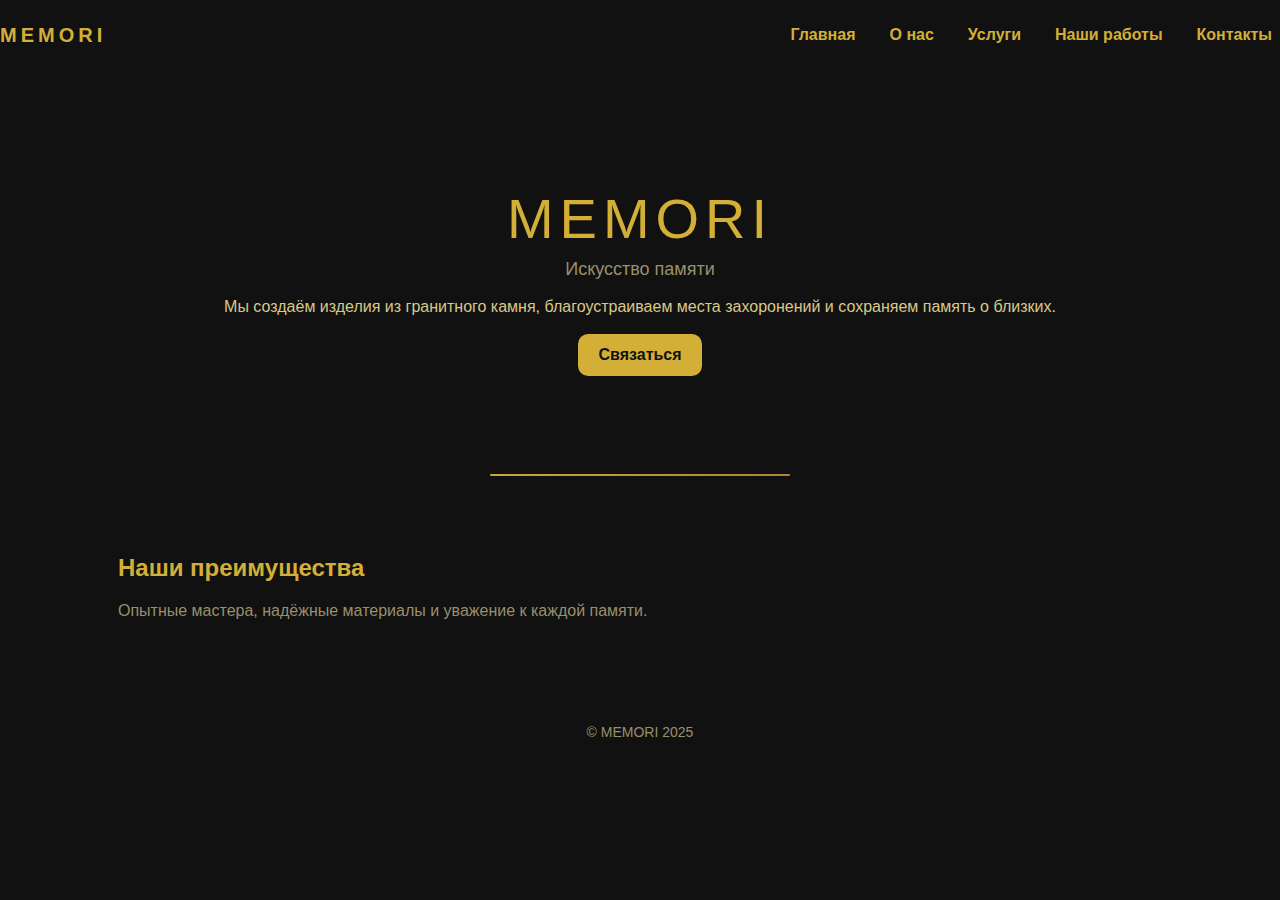
<file: index.html>
<!doctype html>
<html lang="ru">
<head><meta charset="utf-8"><meta name="viewport" content="width=device-width,initial-scale=1"><title>MEMORI — Главная</title><link rel="stylesheet" href="style.css"></head><body><div class="header"><div class="brand">MEMORI</div><button class="burger" id="burger">☰</button><div class="nav" id="navMenu"> <a href="index.html">Главная</a><a href="about.html">О нас</a> <a href="services.html">Услуги</a> <a href="works.html">Наши работы</a><a href="contacts.html">Контакты</a> </div></div><script>document.getElementById('burger').addEventListener('click', function(){document.getElementById('navMenu').classList.toggle('show');});</script>
<main class="container"><section class="hero"><div class="title">MEMORI</div><div class="subtitle">Искусство памяти</div><div class="lead">Мы создаём изделия из гранитного камня, благоустраиваем места захоронений и сохраняем память о близких.</div><a class="btn" href="contacts.html">Связаться</a></section><div class="divider"></div><section class="content-block"><h2 style="color:var(--gold)">Наши преимущества</h2><p style="color:var(--muted)">Опытные мастера, надёжные материалы и уважение к каждой памяти.</p></section></main><footer class="footer">© MEMORI 2025</footer></body></html>
</file>
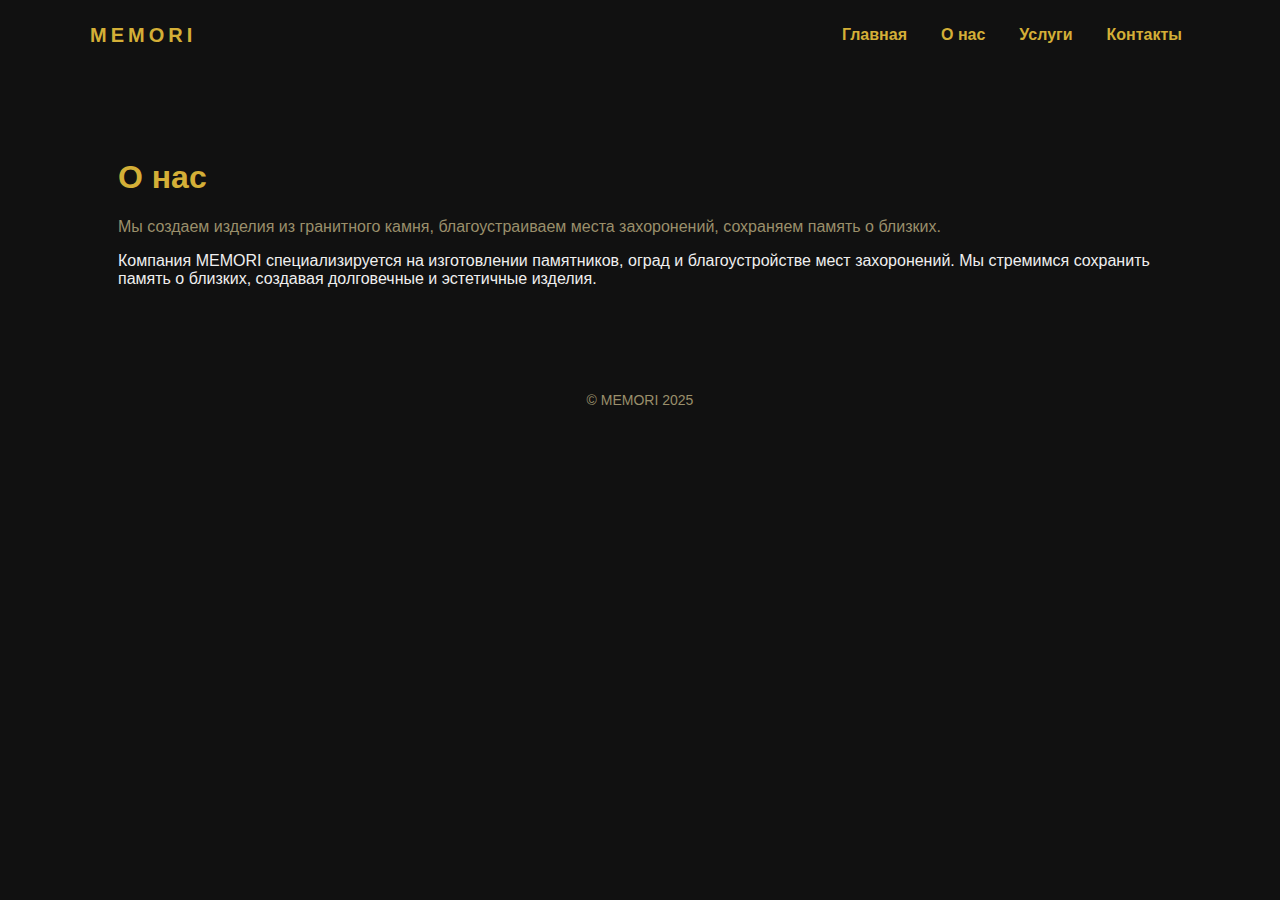
<file: about.html>
<!doctype html><html lang="ru"><head><meta charset="utf-8"><meta name="viewport" content="width=device-width,initial-scale=1"><title>MEMORI — О нас</title><link rel="stylesheet" href="style.css"></head><body><header class="container header"><div class="brand">MEMORI</div><nav class="nav"><a href="index.html">Главная</a><a href="about.html">О нас</a><a href="services.html">Услуги</a><a href="contacts.html">Контакты</a></nav></header><main class="container"><section class="content-block"><h1 style="color:var(--gold)">О нас</h1><p style="color:var(--muted)">Мы создаем изделия из гранитного камня, благоустраиваем места захоронений, сохраняем память о близких.</p><p>Компания MEMORI специализируется на изготовлении памятников, оград и благоустройстве мест захоронений. Мы стремимся сохранить память о близких, создавая долговечные и эстетичные изделия.</p></section></main><footer class="footer">© MEMORI 2025</footer></body></html>
</file>
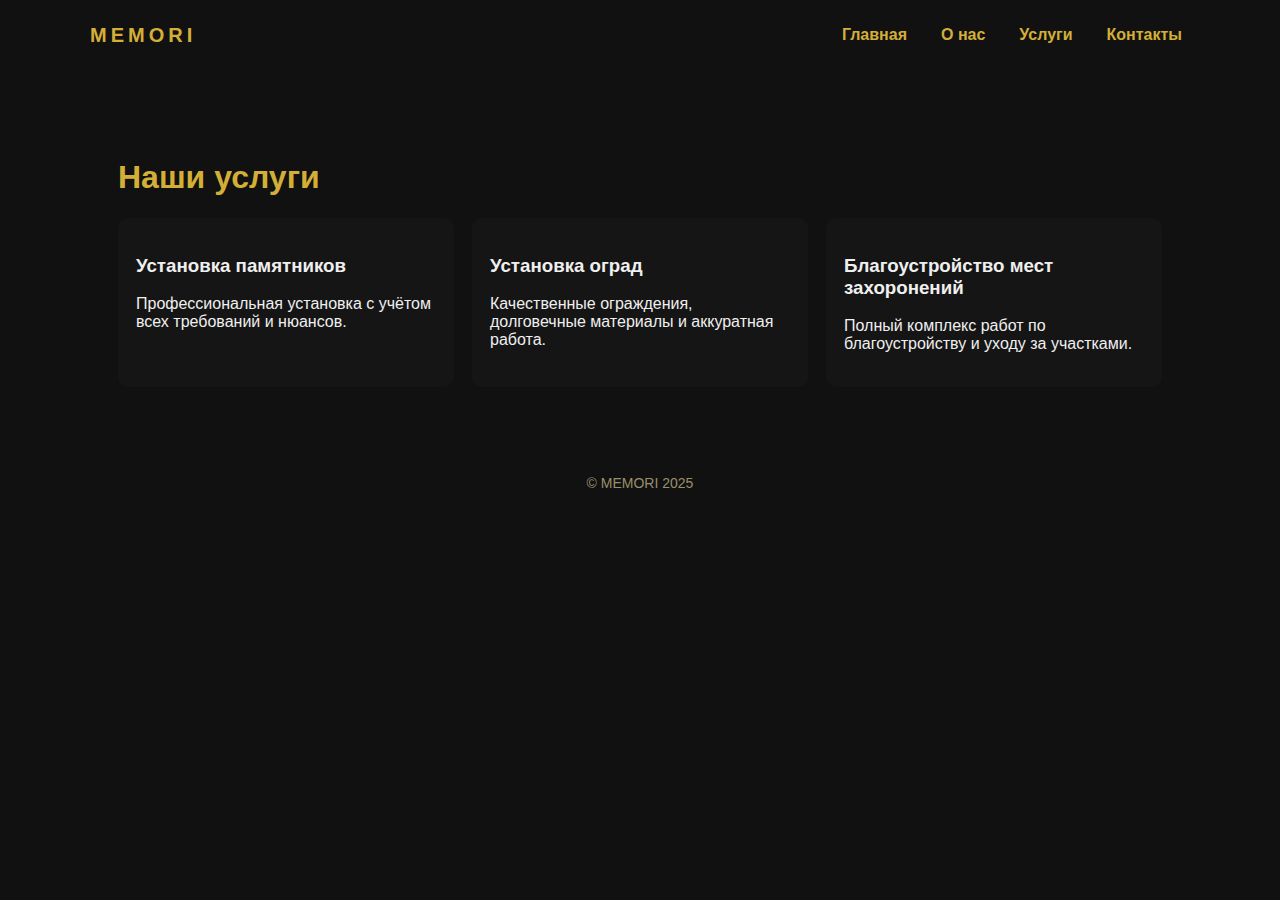
<file: services.html>
<!doctype html><html lang="ru"><head><meta charset="utf-8"><meta name="viewport" content="width=device-width,initial-scale=1"><title>MEMORI — Услуги</title><link rel="stylesheet" href="style.css"></head><body><header class="container header"><div class="brand">MEMORI</div><nav class="nav"><a href="index.html">Главная</a><a href="about.html">О нас</a><a href="services.html">Услуги</a><a href="contacts.html">Контакты</a></nav></header><main class="container"><section class="content-block"><h1 style="color:var(--gold)">Наши услуги</h1><div class="services-list"><div class="service"><h3>Установка памятников</h3><p>Профессиональная установка с учётом всех требований и нюансов.</p></div><div class="service"><h3>Установка оград</h3><p>Качественные ограждения, долговечные материалы и аккуратная работа.</p></div><div class="service"><h3>Благоустройство мест захоронений</h3><p>Полный комплекс работ по благоустройству и уходу за участками.</p></div></div></section></main><footer class="footer">© MEMORI 2025</footer></body></html>
</file>
<file: style.css>
:root{--bg:#111111;--gold:#d4af37;--muted:#9a8f6b;--text:#efefef;--maxw:1100px;font-family:Arial,Helvetica,sans-serif}
*{box-sizing:border-box}html,body{height:100%}body{margin:0;background:var(--bg);color:var(--text);-webkit-font-smoothing:antialiased}
.container{max-width:var(--maxw);margin:0 auto;padding:28px}
.header{display:flex;align-items:center;justify-content:space-between;padding:18px 0}
.brand{color:var(--gold);font-weight:700;letter-spacing:4px;font-size:20px}
.nav{display:flex;gap:18px;align-items:center}
.nav a{color:var(--gold);text-decoration:none;font-weight:600;padding:8px;border-radius:6px}
.nav a:hover{background:rgba(212,175,55,0.08)}
.hero{padding:80px 0;text-align:center}
.title{font-size:56px;color:var(--gold);margin:8px 0;letter-spacing:6px}
.subtitle{color:var(--muted);margin-bottom:18px;font-size:18px}
.lead{color:#d9c88a;margin-bottom:18px}
.btn{display:inline-block;background:var(--gold);color:#111;padding:12px 20px;border-radius:10px;text-decoration:none;font-weight:700}
.content-block{padding:40px 0}
.services-list{display:grid;grid-template-columns:repeat(3,1fr);gap:18px}
.service{background:rgba(255,255,255,0.02);padding:18px;border-radius:10px}
.footer{padding:20px 28px;text-align:center;color:var(--muted);font-size:14px}
.contacts-column{color:var(--gold);text-align:left}
.divider{height:2px;background:linear-gradient(90deg,var(--gold),#b78a37);width:100%;max-width:300px;margin:18px auto;border-radius:2px;opacity:0.95}
@media(max-width:900px){.services-list{grid-template-columns:1fr}.nav{display:none}.title{font-size:36px}.container{padding:18px}}
.burger{
  display:none;
  background:none;
  border:none;
  font-size:28px;
  color:var(--gold);
  cursor:pointer;
}

@media(max-width:900px){
  .burger{display:block}
  .nav{
    display:none;
    flex-direction:column;
    background:#1a1a1a;
    position:absolute;
    top:60px;
    left:0;
    width:100%;
    text-align:center;
    padding:12px 0;
  }
  .nav.show{display:flex}
}
</file>
